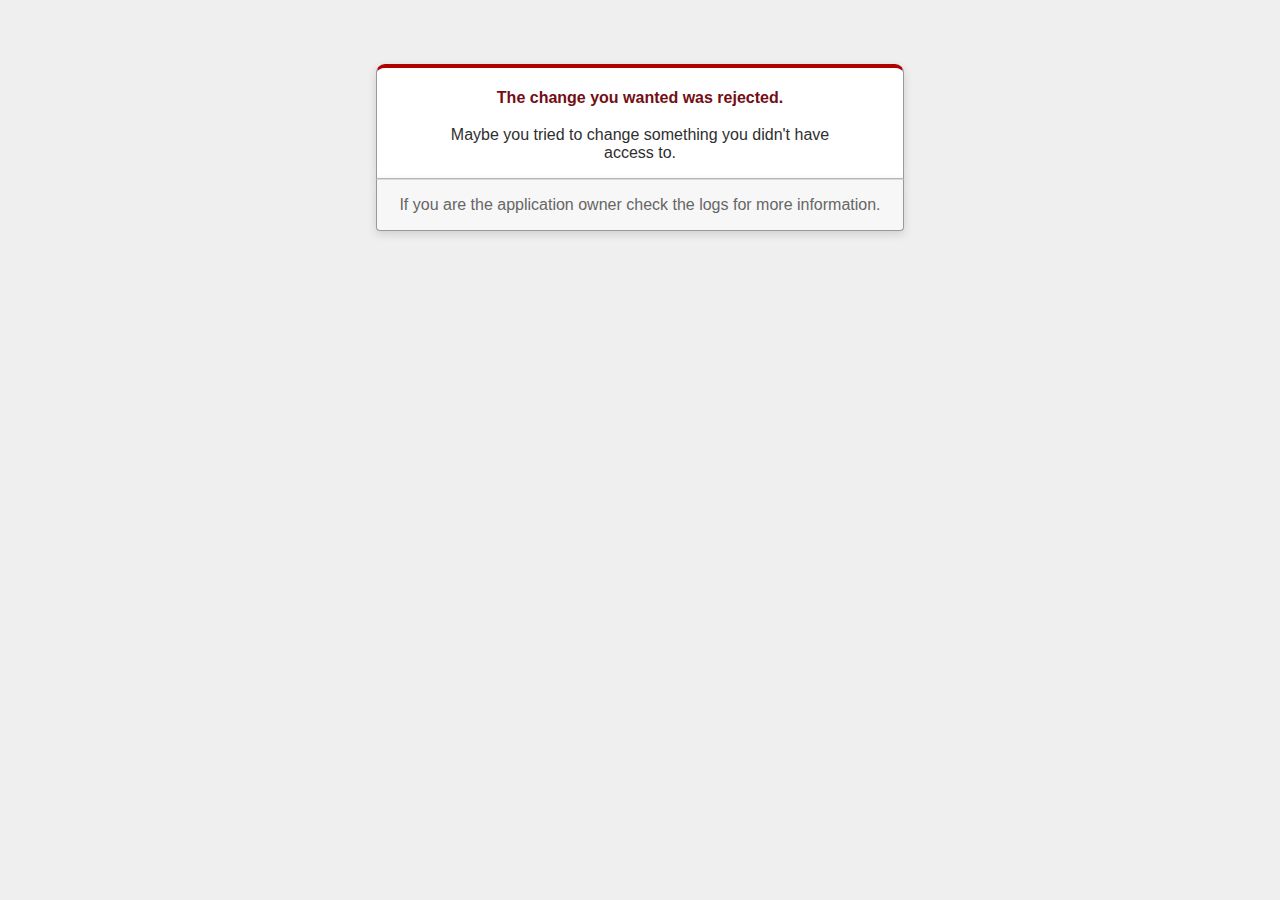
<file: Portfolio/public/422.html>
<!DOCTYPE html>
<html>
<head>
  <title>The change you wanted was rejected (422)</title>
  <meta name="viewport" content="width=device-width,initial-scale=1">
  <style>
  .rails-default-error-page {
    background-color: #EFEFEF;
    color: #2E2F30;
    text-align: center;
    font-family: arial, sans-serif;
    margin: 0;
  }

  .rails-default-error-page div.dialog {
    width: 95%;
    max-width: 33em;
    margin: 4em auto 0;
  }

  .rails-default-error-page div.dialog > div {
    border: 1px solid #CCC;
    border-right-color: #999;
    border-left-color: #999;
    border-bottom-color: #BBB;
    border-top: #B00100 solid 4px;
    border-top-left-radius: 9px;
    border-top-right-radius: 9px;
    background-color: white;
    padding: 7px 12% 0;
    box-shadow: 0 3px 8px rgba(50, 50, 50, 0.17);
  }

  .rails-default-error-page h1 {
    font-size: 100%;
    color: #730E15;
    line-height: 1.5em;
  }

  .rails-default-error-page div.dialog > p {
    margin: 0 0 1em;
    padding: 1em;
    background-color: #F7F7F7;
    border: 1px solid #CCC;
    border-right-color: #999;
    border-left-color: #999;
    border-bottom-color: #999;
    border-bottom-left-radius: 4px;
    border-bottom-right-radius: 4px;
    border-top-color: #DADADA;
    color: #666;
    box-shadow: 0 3px 8px rgba(50, 50, 50, 0.17);
  }
  </style>
</head>

<body class="rails-default-error-page">
  <!-- This file lives in public/422.html -->
  <div class="dialog">
    <div>
      <h1>The change you wanted was rejected.</h1>
      <p>Maybe you tried to change something you didn't have access to.</p>
    </div>
    <p>If you are the application owner check the logs for more information.</p>
  </div>
</body>
</html>
</file>
